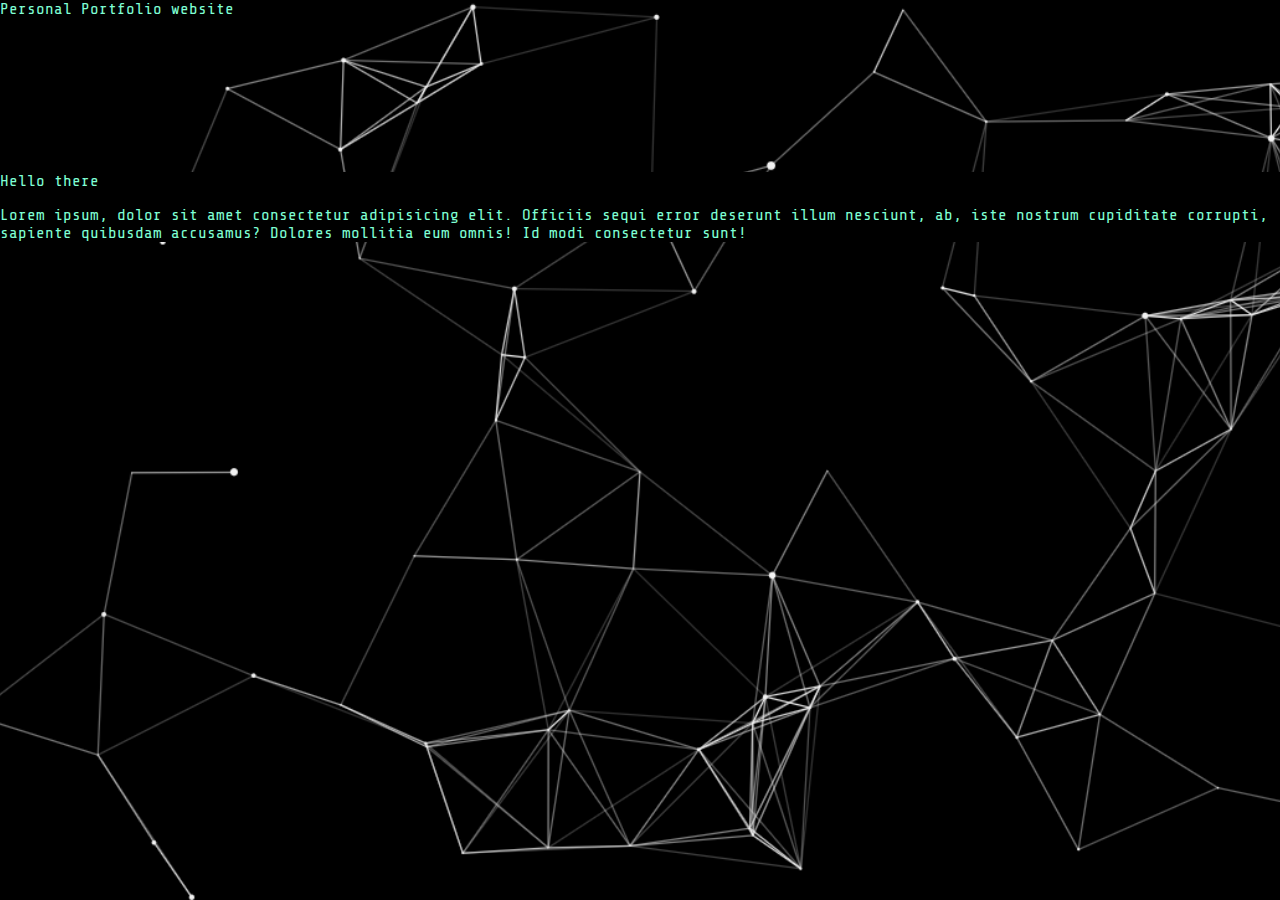
<file: projects.html>
<!DOCTYPE html>
<html>
    <body>
        <head>
            <tile>Personal Portfolio website</tile>
            <link href="style.css" rel="stylesheet">
        </head>
        <body class="text-color">
            <ul id="links">
               <li> <a class="alt-page" href="index.html">Home</a></li>
                <li><a class="alt-page active" href="projects.html">Projects</a></li>
                <li><a class= "alt-page" href="resume.html">Resume</a> </li>
            </ul>
        <div class="projects">
            <p>Hello there</p>
            <p>Lorem ipsum, dolor sit amet consectetur adipisicing elit. Officiis sequi error deserunt illum nesciunt, ab, iste nostrum cupiditate corrupti, sapiente quibusdam accusamus? Dolores mollitia eum omnis! Id modi consectetur sunt!</p>
        </div>
    </body>
</html>
</file>
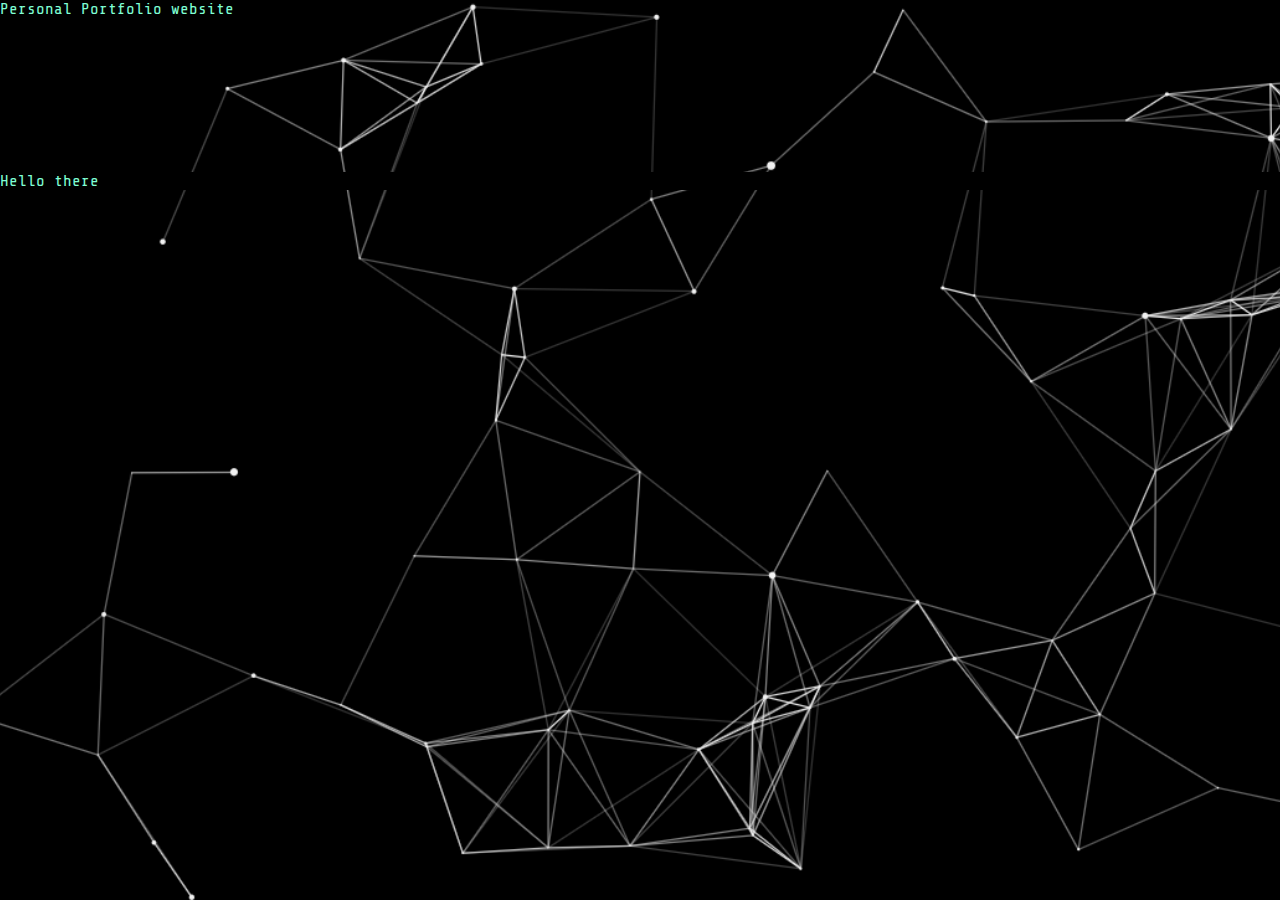
<file: resume.html>
<!DOCTYPE html>
<html>
    <body>
        <head>
            <tile>Personal Portfolio website</tile>
            <link href="style.css" rel="stylesheet">
        </head>
        <body class="text-color">
            <ul>
               <li> <a class="alt-page" href="index.html">Home</a></li>
                <li><a class="alt-page" href="projects.html">Projects</a></li>
                <li><a class= "alt-page active" href="resume.html">Resume</a> </li>
            </ul>
        <div class="resume">
            <p>Hello there</p>
        </div>
    </body>
</html>
</file>
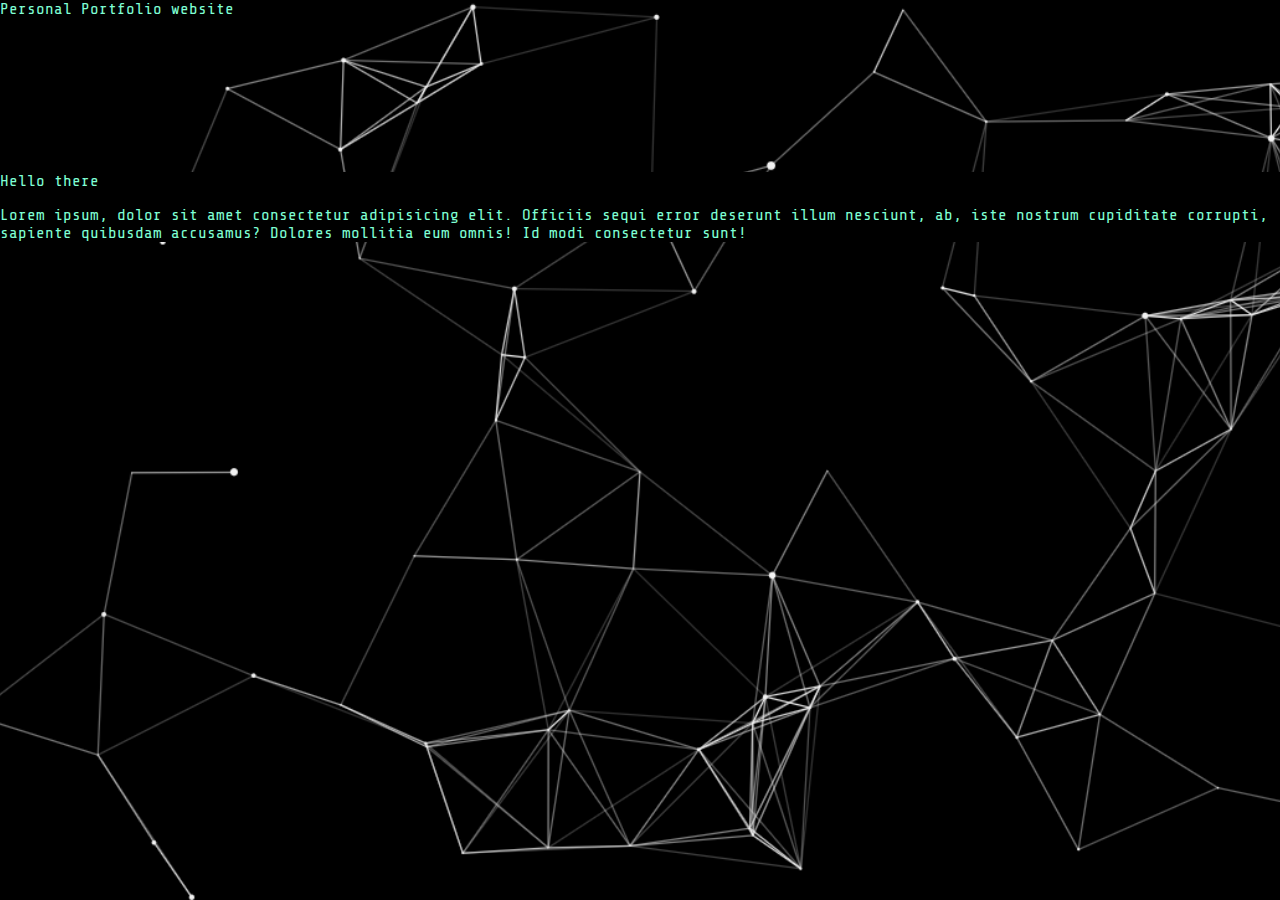
<file: personal_website/projects.html>
<!DOCTYPE html>
<html>
    <body>
        <head>
            <tile>Personal Portfolio website</tile>
            <link href="style.css" rel="stylesheet">
        </head>
        <body class="text-color">
            <ul>
               <li> <a class="alt-page" href="index.html">Home</a></li>
                <li><a class="alt-page active" href="projects.html">Projects</a></li>
                <li><a class= "alt-page" href="resume.html">Resume</a> </li>
            </ul>
        <div class="projects">
            <p>Hello there</p>
            <p>Lorem ipsum, dolor sit amet consectetur adipisicing elit. Officiis sequi error deserunt illum nesciunt, ab, iste nostrum cupiditate corrupti, sapiente quibusdam accusamus? Dolores mollitia eum omnis! Id modi consectetur sunt!</p>
        </div>
    </body>
</html>
</file>
<file: style.css>
@font-face {
    font-family: 'bytes';
    src: url(bytebounce/ByteBounce.ttf);
}
@font-face {
    font-family: 'techno';
    src: url(Share_Tech_Mono/ShareTechMono-Regular.ttf);
}

* {
    background-color: black;
}

body {
    background: url(cool-background.png);
    background-repeat: no-repeat;
    background-position: center;
    background-attachment: fixed;
    background-size: cover;
    width: 100%;
    min-height: 100vh;
    margin: 0px;
    font-family: 'techno', sans-serif;
}

.text-color {
    color: aquamarine;
}

.container {
    margin: 100px auto;
    width: 75%;
    padding: 8px;
}

.profile-pic {
    float: left;
    width: 250px;
    height: 250px;
    padding: 0 10px 0 0;
    border-radius: 50%;
    shape-outside: circle(50%);
}

.intro {    
    text-align: justify;
    font-size: large;
}

ul {
    list-style-type: none;
    margin: 0;
    padding: 0;
    overflow: hidden;
    background-color: black;
    margin-right: 1500px;
}

li {
    float: left;
    border-right: 1px solid black;
}

li a {
    display: block;
    color: aquamarine;
    text-align: center;
    padding: 14px 16px;
    text-decoration: none;
    background-color: black;
}

li a:hover {
    color: red;
}

.active {
    text-decoration: underline;
    text-underline-offset: 8px;
}

h1 {
    display: inline-block;
}

.socials {
    display: flex;
    gap: 20px;
    padding-top: 50px;
}

.socials a svg {
    height: 32px;
    fill: aquamarine;
}

.socials a {
    height: 64px;
    width: 64px;
    padding: 1em;
    box-sizing: border-box;
    flex-shrink: 0;
    display: grid;
    place-items: center;
    border-radius: 50%;
    box-shadow: 0 5px 10px rgb(214, 135, 214);
}

.socials a::before {
    content: attr(data-social);
    position: absolute;
    background-color: var(--accent-color);
    color: white;
    text-decoration: none;
    padding: 0.5em 1em;
    border-radius: 100px;
    box-shadow: 0 5px 10px;
    transform: translateY(-30px) rotate(25deg);
    opacity: 0;
    transition: 200ms cubic-bezier(.42, 0, .44, 1.68);
}

.socials a:hover svg {
    fill: var(--accent-color);
}

.socials a::after {
    content: '';
    position: absolute;
    height: 0;
    width: 0;
    border-top: 10px solid var(--accent-color);
    border-right: 8px solid transparent;
    border-left: 8px solid transparent;
    transform: translateY(0) rotate(25deg);
    opacity: 0;
    transition: 200ms cubic-bezier(.42, 0, .44, 1.68);
}

.socials a:hover::before {
    transform: translateY(-65px) rotate(0deg);
    opacity: 1;
}

.socials a:hover::after {
    transform: translateY(-45px) rotate(0);
    opacity: 1;
}
</file>
<file: personal_website/style.css>
@font-face {
    font-family: 'bytes';
    src: url(bytebounce/ByteBounce.ttf);
}
@font-face {
    font-family: 'techno';
    src: url(Share_Tech_Mono/ShareTechMono-Regular.ttf);
}

* {
    background-color: black;
}

body {
    background: url(cool-background.png);
    background-repeat: no-repeat;
    background-position: center;
    background-attachment: fixed;
    background-size: cover;
    width: 100%;
    min-height: 100vh;
    margin: 0px;
    font-family: 'techno', sans-serif;
}

.text-color {
    color: aquamarine;
}

.container {
    margin: 100px auto;
    width: 75%;
    padding: 8px;
}

.profile-pic {
    float: left;
    width: 250px;
    height: 250px;
    padding: 0 10px 0 0;
    border-radius: 50%;
    shape-outside: circle(50%);
}

.intro {    
    text-align: justify;
    font-size: large;
}

ul {
    list-style-type: none;
    margin: 0;
    padding: 0;
    overflow: hidden;
    background-color: black;
    margin-right: 1500px;
}

li {
    float: left;
    border-right: 1px solid black;
}

li a {
    display: block;
    color: aquamarine;
    text-align: center;
    padding: 14px 16px;
    text-decoration: none;
    background-color: black;
}

li a:hover {
    color: red;
}

.active {
    text-decoration: underline;
    text-underline-offset: 8px;
}

h1 {
    display: inline-block;
}

.socials {
    display: flex;
    gap: 20px;
    padding-top: 50px;
}

.socials a svg {
    height: 32px;
    fill: aquamarine;
}

.socials a {
    height: 64px;
    width: 64px;
    padding: 1em;
    box-sizing: border-box;
    flex-shrink: 0;
    display: grid;
    place-items: center;
    border-radius: 50%;
    box-shadow: 0 5px 10px rgb(214, 135, 214);
}

.socials a::before {
    content: attr(data-social);
    position: absolute;
    background-color: var(--accent-color);
    color: white;
    text-decoration: none;
    padding: 0.5em 1em;
    border-radius: 100px;
    box-shadow: 0 5px 10px;
    transform: translateY(-30px) rotate(25deg);
    opacity: 0;
    transition: 200ms cubic-bezier(.42, 0, .44, 1.68);
}

.socials a:hover svg {
    fill: var(--accent-color);
}

.socials a::after {
    content: '';
    position: absolute;
    height: 0;
    width: 0;
    border-top: 10px solid var(--accent-color);
    border-right: 8px solid transparent;
    border-left: 8px solid transparent;
    transform: translateY(0) rotate(25deg);
    opacity: 0;
    transition: 200ms cubic-bezier(.42, 0, .44, 1.68);
}

.socials a:hover::before {
    transform: translateY(-65px) rotate(0deg);
    opacity: 1;
}

.socials a:hover::after {
    transform: translateY(-45px) rotate(0);
    opacity: 1;
}
</file>
